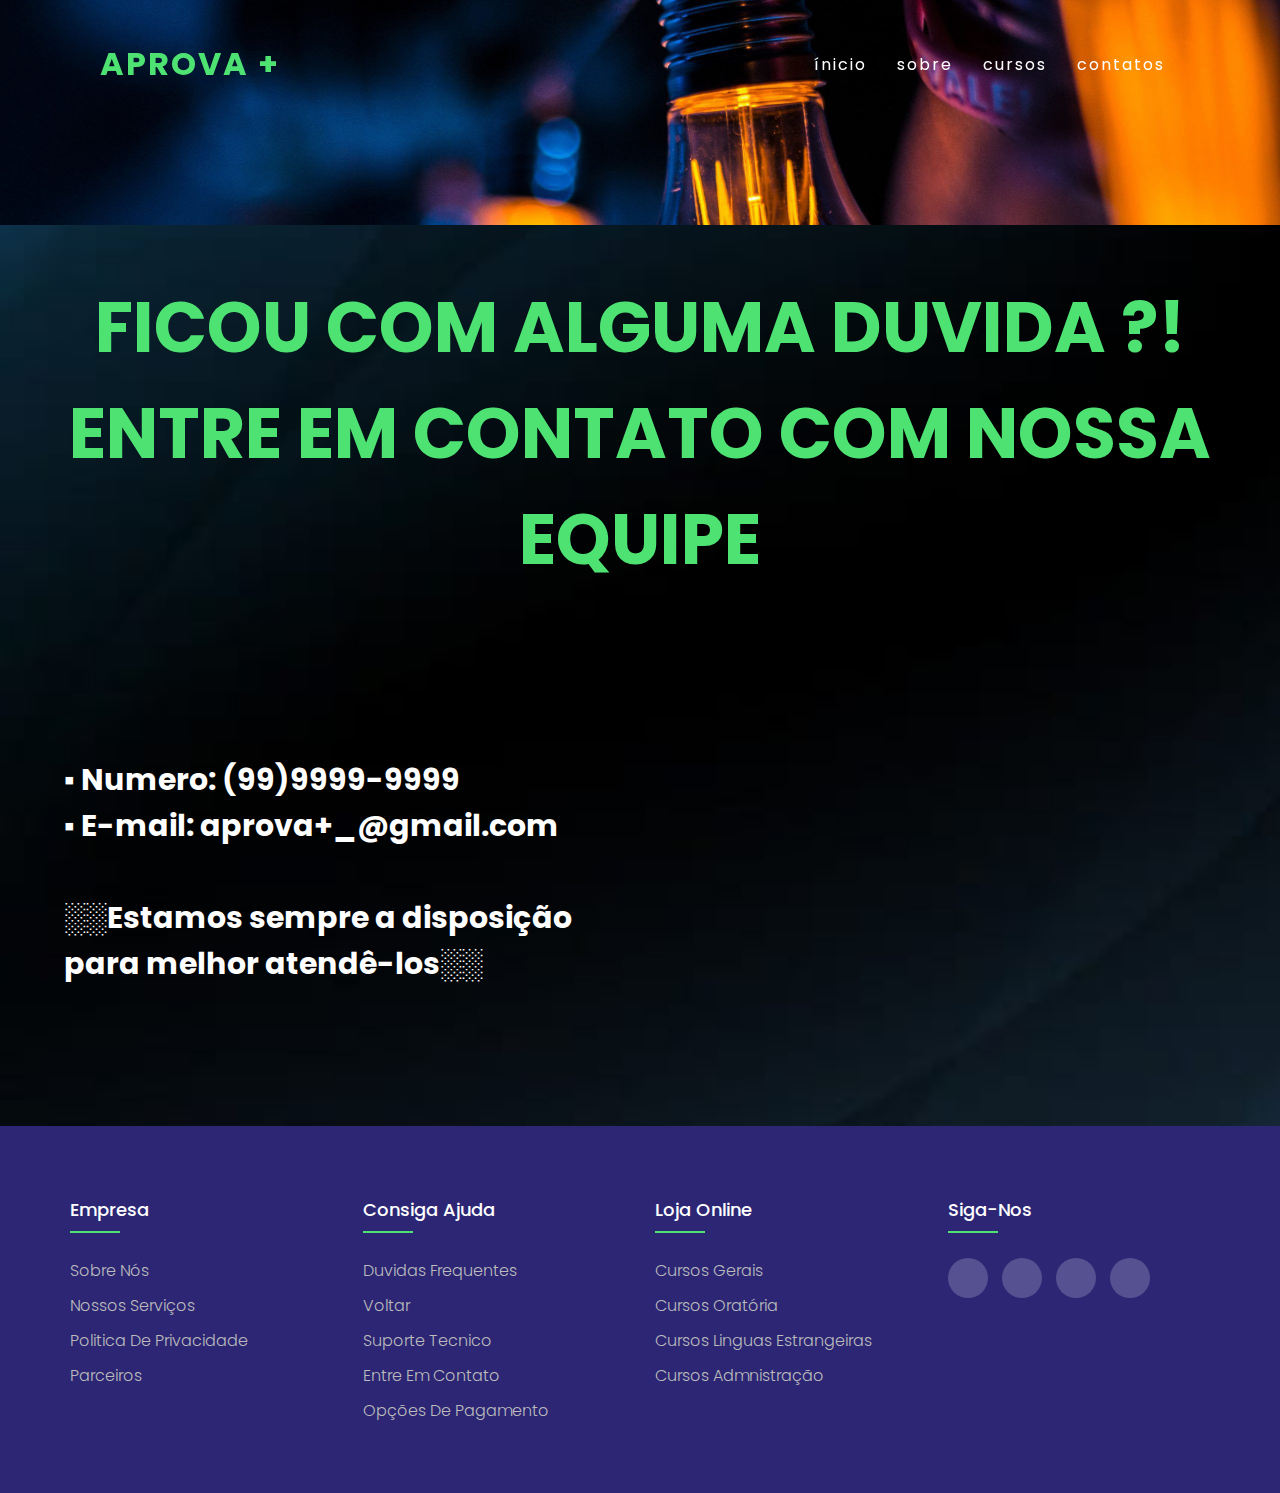
<file: ATUALIZADOPROJETO-INTEGRADOR12  05  2022/contato.html>
<!DOCTYPE html>
<html lang="en">
<head>
    <link rel="stylesheet" href="css/style.css">
    <script type="text/javascript" src="./js/script.js"></script>
    <meta charset="UTF-8">
    <meta http-equiv="X-UA-Compatible" content="IE=edge">
    <meta name="viewport" content="width=device-width, initial-scale=1.0">
    <title>contato</title>
</head>
<body class="bodyContatos">
    
    <header>
        <a href="index.html" class="logo">APROVA +</a>
        <ul>
            <li><a href="index.html">ínicio</a></li>
            <li><a href="sobre.html">sobre</a></li>
            <li><a href="cursos.html">cursos</a></li>
            <li><a href="contato.html">contatos</a></li>
        </ul>

       

    </header>
    <section class="banner"></section>
    <section>
        <br><br>    
        <h1 class="abc">FICOU COM ALGUMA  DUVIDA ?! <p></p>ENTRE EM CONTATO COM NOSSA EQUIPE </h1>
    </section>
    <br><br><br><br>
   <ul> 
       <h1 class="descricao2"> 
        ▪ Numero: (99)9999-9999
           <br>
        ▪ E-mail: aprova+_@gmail.com
           <br><br>
           ░░Estamos sempre a disposição <br> para melhor atendê-los░░
       </h1>
   </ul>
   <br><br><br>
    
<footer class="footer">
    <div class="container">
        <div class="row">
            <div class="footer-col">
                <h4>empresa</h4>
                <ul>
                    <li><a href="#">sobre nós</a></li>
                    <li><a href="#">nossos serviços</a></li>
                    <li><a href="#">politica de privacidade</a></li>
                    <li><a href="#">parceiros</a></li>
                </ul>
            </div>
            <div class="footer-col">
                <h4>consiga Ajuda</h4>
                <ul>
                    <li><a href="#">duvidas frequentes</a></li>
                    <li><a href="#">voltar</a></li>
                    <li><a href="#">suporte tecnico</a></li>
                    <li><a href="#">entre em contato</a></li>
                    <li><a href="#">opções de pagamento</a></li>
                </ul>
            </div>
            <div class="footer-col">
                <h4>loja online</h4>
                <ul>
                    <li><a href="#">cursos gerais</a></li>
                    <li><a href="#">cursos oratória</a></li>
                    <li><a href="#">cursos linguas estrangeiras</a></li>
                    <li><a href="#">cursos admnistração</a></li>
                </ul>
            </div>
            <div class="footer-col">
                <h4>siga-nos</h4>
                <div class="social-links">
                    <a href="#"><i class="fab fa-facebook-f"></i></a>
                    <a href="#"><i class="fab fa-twitter"></i></a>
                    <a href="#"><i class="fab fa-instagram"></i></a>
                    <a href="#"><i class="fab fa-linkedin-in"></i></a>
                </div>
            </div>
        </div>
    </div>
</footer>    
</body>
</file>
<file: ATUALIZADOPROJETO-INTEGRADOR12  05  2022/css/style.css>
@import url('https://fonts.googleapis.com/css?family=Poppins:200,300,400,500,600,700,800,900&display=swap');

*
{
    margin: 0;
    padding: 0;
    box-sizing: border-box;
    font-family: 'Poppins', sans-serif;
}
body
{
    background: rgb(4, 1, 41);
    
    background: url(9.jpg);
    background-size: cover;
}
header
{
    position: fixed;
    top: 0;
    left: 0;
    width: 100%;
    display: flex;
    justify-content: space-between; 
    align-items: center;
    transition: 0.6s;
    padding: 40px 100px;
    z-index: 100000;
}
header.sticky
{
    padding: 5px 100px;
    background: #fff;
}
header .logo
{
    position: relative;
    font-weight: 700;
    color: rgb(78, 226, 115);
    text-decoration: none;
    font-size: 2em;
    text-transform: uppercase;
    letter-spacing: 2px;
    transition: 0.6s;
}
header .logo:hover
{
    transform: scale(1.05);
}
header ul
{
    position: relative;
    display: flex;
    justify-content: center;
    align-items: center;
}
header ul li
{
    position: relative;
    list-style: none;
}
header ul li a
{
    position: relative;
    margin: 0 15px;
    text-decoration: none;
    color: #fff;
    letter-spacing: 2px;
    font-weight: 500px;
    transition: 0.6s;
}
.banner
{
    position: relative;
    width: 100%;
    height: 225px;
    background: url(123.jpg);
    background-size:cover
}
header.sticky .logo
{
    color: rgb(78, 226, 115);
}
header.sticky ul li a
{
    color: #000;
}
.texto
{
    color: #fff;
    text-align: center;
    margin-top: 12vh;
    
}
.eficiente
{
    color:springgreen
}

.titulo
{
    font-size:50px
}

.texto2
{
    margin-top: 70px;
    font-family:monospace;
    font-size: 30px;
}
.vid
{
    margin-top: 20px;
}
*{
	margin:0;
	padding:0;
	box-sizing: border-box;
}
.container{
	max-width: 1170px;
	margin:auto;
}
.row{
	display: flex;
	flex-wrap: wrap;
}
ul{
	list-style: none;
}
.footer{
	background-color: rgb(44, 38, 117);
    padding: 70px 0;
}
.footer-col{
   width: 25%;
   padding: 0 15px;
}
.footer-col h4{
	font-size: 18px;
	color: #ffffff;
	text-transform: capitalize;
	margin-bottom: 35px;
	font-weight: 500;
	position: relative;
}
.footer-col h4::before{
	content: '';
	position: absolute;
	left:0;
	bottom: -10px;
	background-color: rgb(78, 226, 115);
	height: 2px;
	box-sizing: border-box;
	width: 50px;
}
.footer-col ul li:not(:last-child){
	margin-bottom: 10px;
}
.footer-col ul li a{
	font-size: 16px;
	text-transform: capitalize;
	color: #ffffff;
	text-decoration: none;
	font-weight: 300;
	color: #bbbbbb;
	display: block;
	transition: all 0.3s ease;
}
.footer-col ul li a:hover{
	color: #ffffff;
	padding-left: 8px;
}
.footer-col .social-links a{
	display: inline-block;
	height: 40px;
	width: 40px;
	background-color: rgba(255,255,255,0.2);
	margin:0 10px 10px 0;
	text-align: center;
	line-height: 40px;
	border-radius: 50%;
	color: #ffffff;
	transition: all 0.5s ease;
}
.footer-col .social-links a:hover{
	color: #24262b;
	background-color: #ffffff;
}

/*responsive*/
@media(max-width: 767px){
  .footer-col{
    width: 50%;
    margin-bottom: 30px;
}
}
@media(max-width: 574px){
  .footer-col{
    width: 100%;
}
}
.tracinho{
    display: inline-block;
    width: 5px;
    height: 25px;
    background-color: #fff;
    margin-left: 5px;
    position: relative;
    bottom: -5px;

}
.texto3
{
  font-size: 50px; 
  color:rgb(78, 226, 115);
  text-align: center;
  background-color:#fff;
  border-radius: 25px;
  text-decoration: none !important;
}

a:link{
    text-decoration: none;
}
.comecar
{
    width: 300px;
    height: 90px;
    margin: 0 auto;
    
}
/*a partir daqui é cursos*/
.cursos1
{
    border-radius: 10px;
    max-width:500px;
    max-height:300px;
    width: auto;
    height: auto;
    margin-left: -160px;
    margin-top: 7px;
    
}
.caixaCurso
{
    display: flex;
    justify-content: space-evenly;
    align-items:center;
    background-color: rgba(140, 245, 245, 0.292);
    text-align: center;
    border-radius: 10px;
}

.cursos1,.p,.botao1,.foto
{
    display: inline-block;
    color: #fff;
    text-align:left;
    margin-left: 5%;
    
}

.textoC1
{
    font-size: 40px;
    
}
.botao1
{
    width: 300px;
    height: 75px;
    border-radius:90px;
    margin: auto;
    text-align: center;
    
}
.educacao
{
    font-size: 30px; 
  color:rgb(78, 226, 115);
  text-align: center;
  background-color:#fff;
  border-radius: 20px;
  text-decoration: none !important; 
}

.educacao:hover
{
    color: #fff;
    background-color:rgb(78, 226, 115) ;
    transition: 0.5s;
    opacity:5;
}
.caixaCurso1
{
display: inline block;
background-color: rgba(140, 245, 245, 0.225);
text-align: center;
border-radius: 10px;
display: flex;
justify-content: space-evenly;
align-items:center;

}

.contato
{
    color: #fff;
    text-align: center;
    font-size: 50px;

}
.telefone
{
    width: 15%;
}
.email
{
    width: 15%;
}
.agradecemos
{
    width:15%;
}
.contatos
{
    display: flex;
    display: inline-block;
    justify-content: center;
    align-items: center;
    margin: 5%;
    margin-right: 50%;
    border-radius: 10%;
    background-color: #fff;
}


.telefone1
{
    font-size: 30px; 
  color:rgb(78, 226, 115);
  text-align:center;
  background-color:#fff;
  border-radius: 100px;
}

.bodyCurso 
{
    background:hsla(237, 72%, 11%, 0.892);
    background: url(HD-wallpaper-blue-background-1-computer-technology-art-background-painting-wide-screen-computer-graphics-abstract-artwork.jpg);
    background-size: cover;
}

.bodyContatos
{
    background:hsla(237, 72%, 11%, 0.892);
    background: url(HD-wallpaper-blue-background-1-computer-technology-art-background-painting-wide-screen-computer-graphics-abstract-artwork.jpg);
    background-size: cover;
}
.bodySobre
{
    background:hsla(237, 72%, 11%, 0.892);
    background: url(HD-wallpaper-blue-background-1-computer-technology-art-background-painting-wide-screen-computer-graphics-abstract-artwork.jpg);
    background-size: cover;
}



.nossosCursos
{
    font-size: 100px;
    text-align: center;
    color:rgb(78, 226, 115)
}

.descricao
{
    color: #fff;
    font-size: 30px;
    text-align: center;
}
.luan,.gustavo,.joao,.matheus,.kaua
{
    display: inline-block;
    margin: 20px;
    border-radius: 30px;
    max-width:500px;
    max-height:300px;
    width: auto;
    height: auto;
    transition: 0.6s;    
    
}



.luan:hover,.gustavo:hover,.joao:hover,.matheus:hover,.kaua:hover
{
    transform: scale(1.40);
}

.nomes
{
  display: flex;
  justify-content: center;
  align-items: center;
}
.abc
{
    font-size: 70px;
    text-align: center;
    color:rgb(78, 226, 115)
}
.descricao2
{
    color: rgb(255, 255, 255);
    font-size: 30px;
    margin: 5%;
}
.foto
{
    border-radius: 30px;
}
</file>
